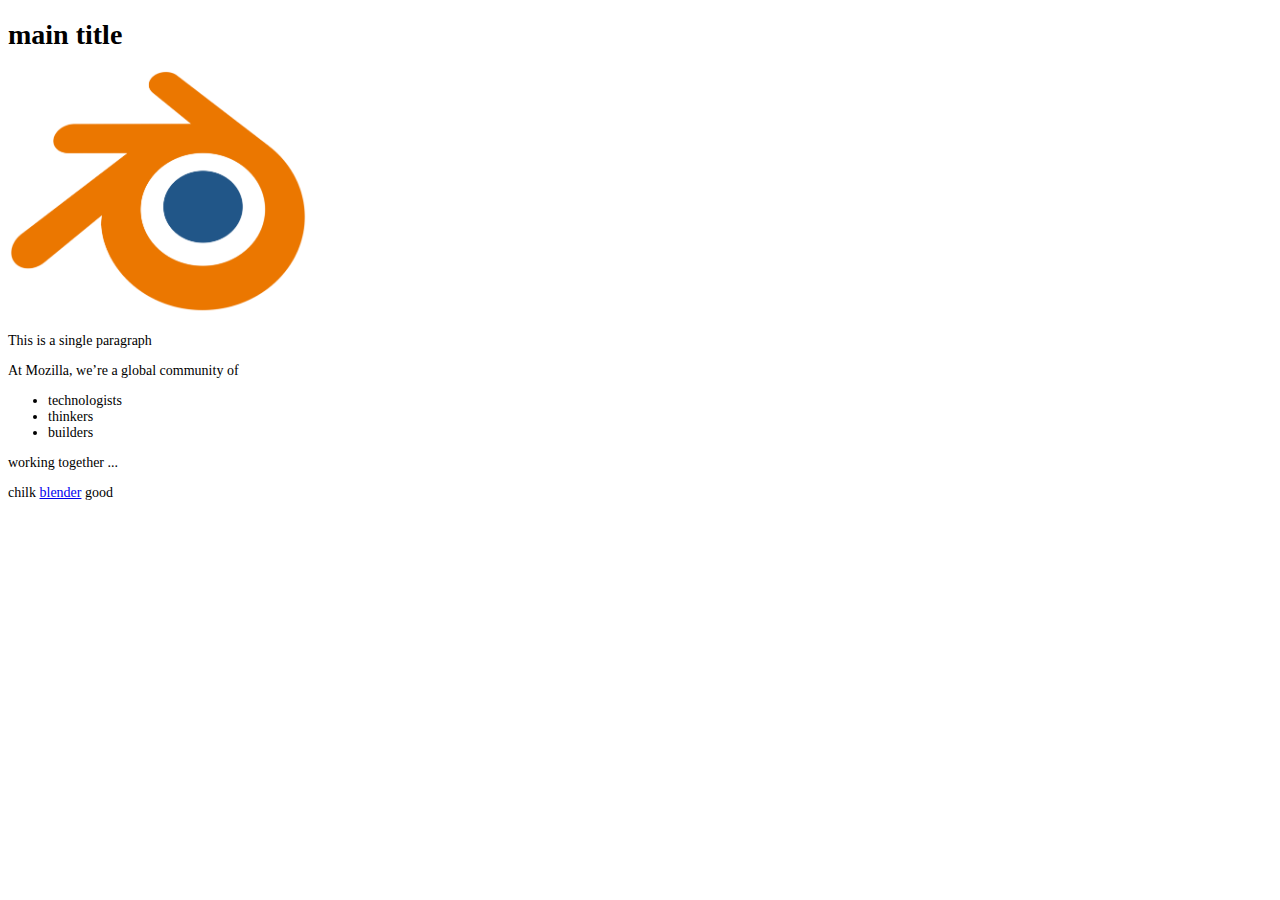
<file: test_web/index.html>
<!DOCTYPE html>
<html>

<head>
    <meta charset="utf-8">
    <title>test page</title>
    <link href="css/style.css" rel="stylesheet" type="text/css">
    <link href='http://fonts.googleapis.com/css?family=Roboto+Slab' rel='stylesheet' type='text/css'>

</head>

<body>
    <h1>main title</h1>
    <img src="images/logo.png" width="300" alt="My test image">
    <p>This is a single paragraph</p>
    <p>At Mozilla, we’re a global community of</p>

    <ul>
        <li>technologists</li>
        <li>thinkers</li>
        <li>builders</li>
    </ul>
    <p>working together ... </p>
    <p>chilk <a href="https://www.blender.org/">blender</a> good</p>
</body>

</html>
</file>
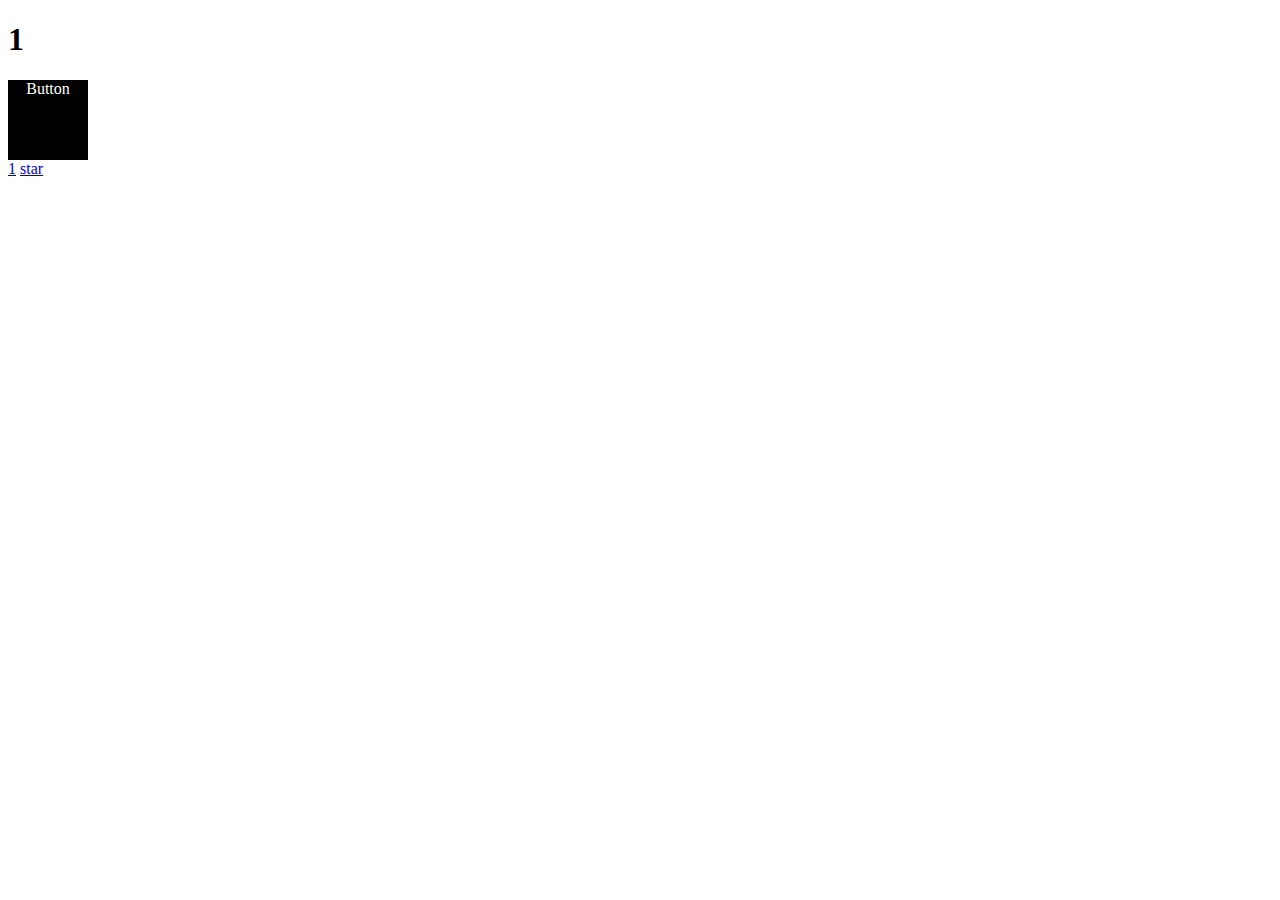
<file: test.html>
<!DOCTYPE html>
<html lang="zh-tw">
    <head>
    <meta charset="utf-8"/>
    <title>Test Web</title>
    </head>
    <style>
        .btn:hover{
            background-color: gray;
            color: black;
        }
        .btn{
            width: 80px;
            height: 80px;
            background-color: black;
            color: white;
            text-align: center;
            cursor: pointer;
        }
    </style>
    <body>
        <h1>1</h1>
        <div class="btn">Button</div>
        <a href="index.html">1</a>
        <a href="images/sbs.jfif">star</a>
        
    </body>
</html>
</file>
<file: test_web/css/style.css>
html {
    font-size: 14px; /* px means 'pixels': the base font size is now 10 pixels high  */
    font-family: placeholder: http://fonts.googleapis.com/css?family=Roboto+Slab
}
</file>
